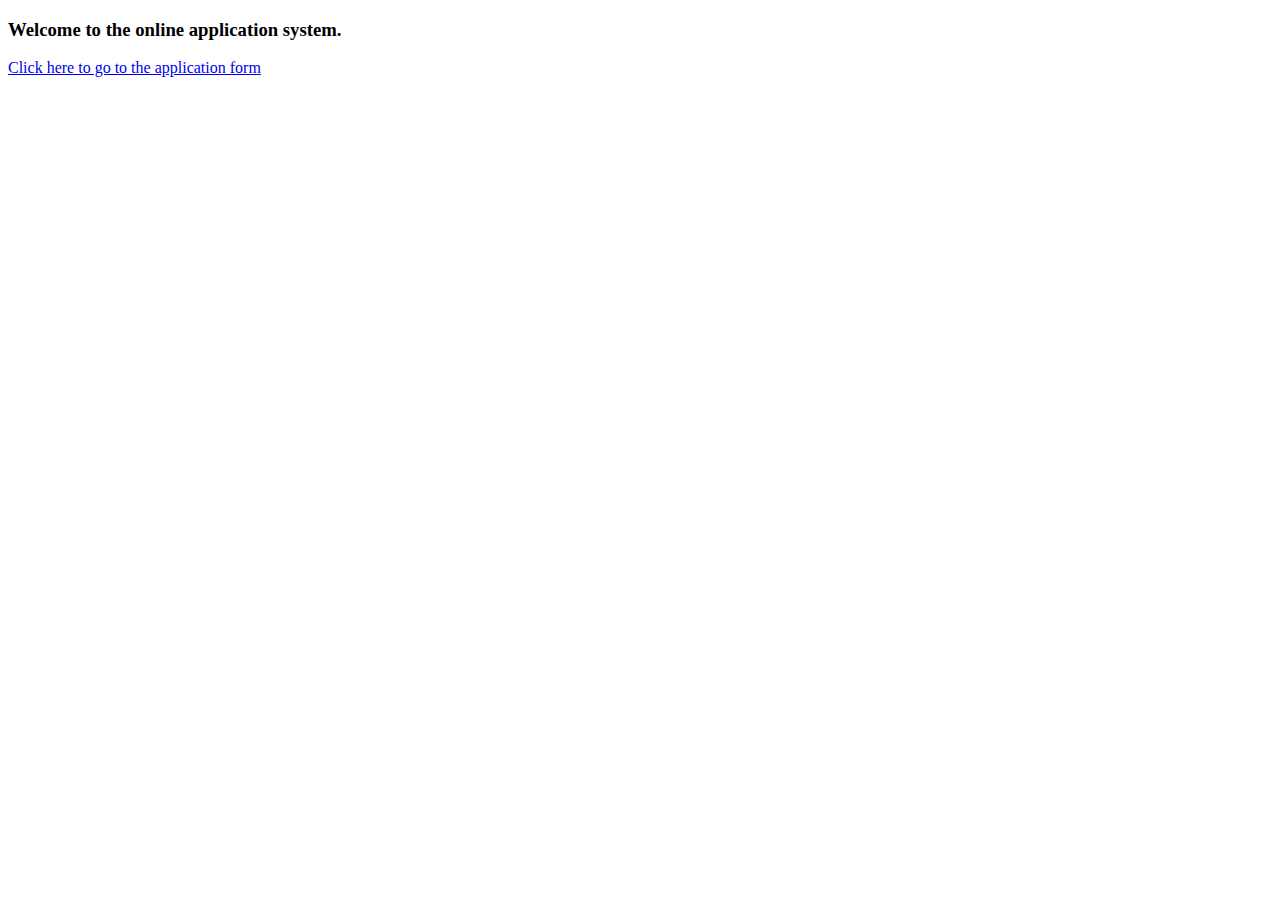
<file: templates/index.html>
<!doctype html>
<html>
<head>
  <title>Home</title>
</head>
<body>

<h3>Welcome to the online application system.</h3>
<a href="/application-form">Click here to go to the application form</a>

</body>
</html>
</file>
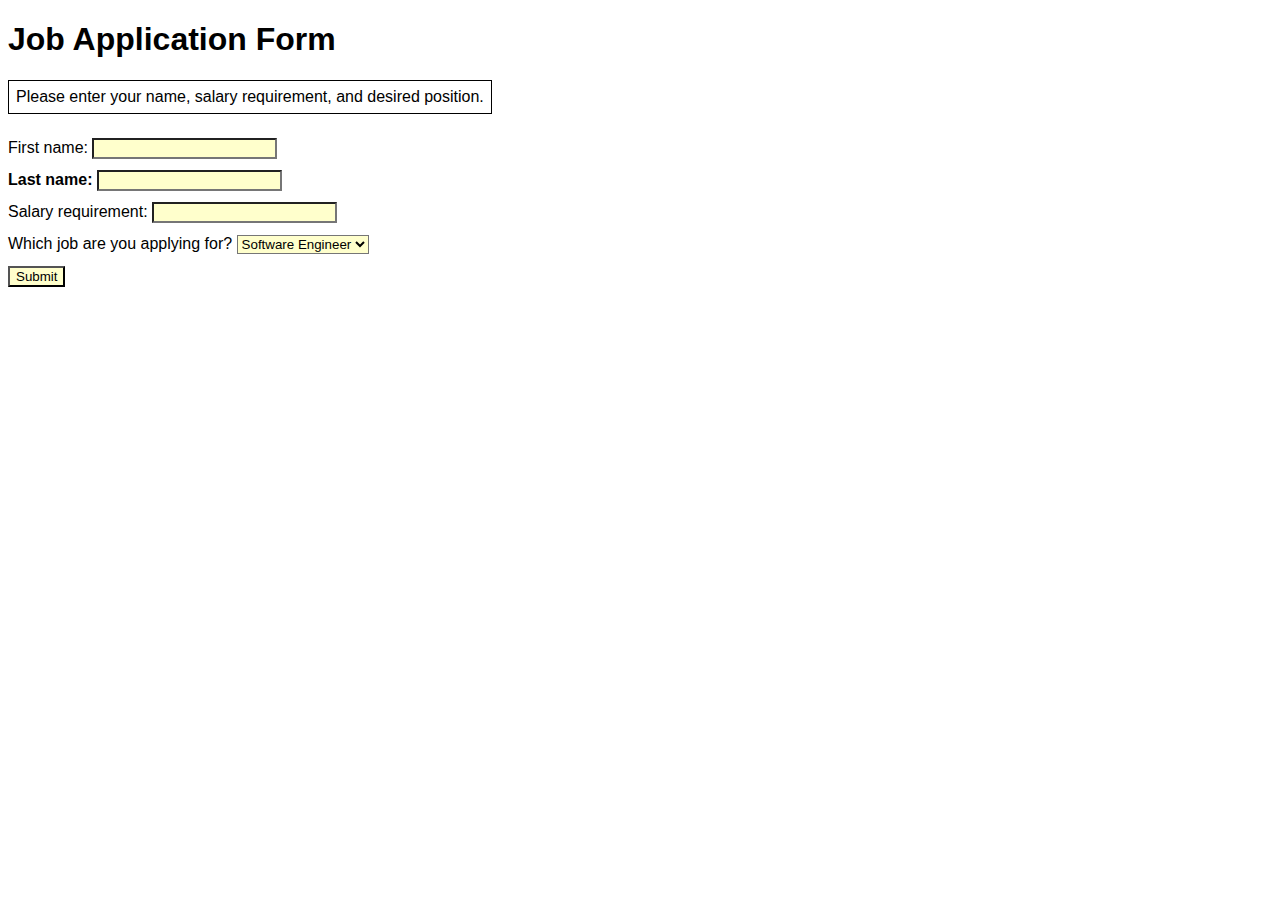
<file: templates/application-form.html>
<!DOCTYPE html>
<html>
<head>
	<title>Application Form</title>
	<link rel="stylesheet" href="../static/styles.css">
</head>
<body>
	<h1>Job Application Form</h1>
	<div>Please enter your name, salary requirement, and desired position.</div>
	<br><br>
	<form action="/application" method="POST">
		<label>First name:
			<input type="text" name="firstname">
		</label><br>
		<label id="lastname">Last name:
			<input type="text" name="lastname">
		</label><br>
		<label>Salary requirement:
			<input type="text" name="salary">
		</label><br>
		<label>Which job are you applying for?
			<select name="job">
				<option value="swe">Software Engineer</option>
				<option value="qae">QA Engineer</option>
				<option value="pm">Product Manager</option>
			</select><br>
		</label>
		<input type="submit">
	</form>


</body>
</html>
</file>
<file: static/styles.css>
input,select {
	background-color: #FFFFCC;
}

div {
	border: solid black 1px;
	padding: 7px;
	display: inline-block;
}

body {
	font-family: Helvetica;
}

#lastname {
	font-weight: bold;
}

form {
	line-height: 200%;
}
</file>
